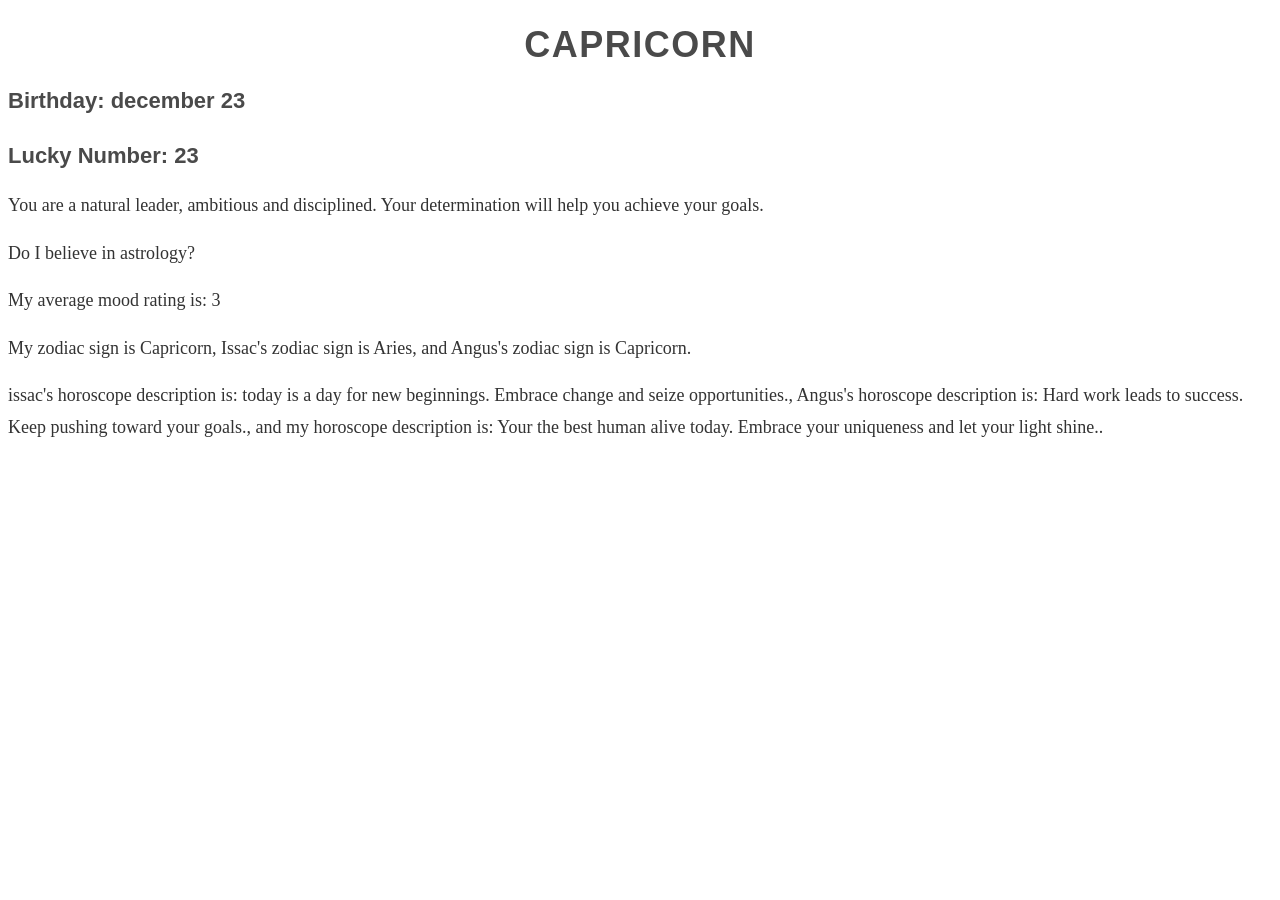
<file: Labs/lab 7/index.html>
<!doctype html>
<html>
  <head>
    <link href="css/style.css" type="text/css" rel="stylesheet" />
  </head>

  <body>
    <h1 id="sign">My Sign</h1>
    <h3 class="birthday">Birthday:</h3>
    <h4 class="luckyNum">Lucky Number:</h4>
    <p>My horoscope...</p>
    <p>Do I believe in astrology?</p>

    <p>My average mood rating is: <span id="avgMoodRating"></span></p>

    <p></p>
    <p></p>
    <p></p>
    <p></p>

    <script src="js/horoscope-data.js"></script>
  </body>
</html>
</file>
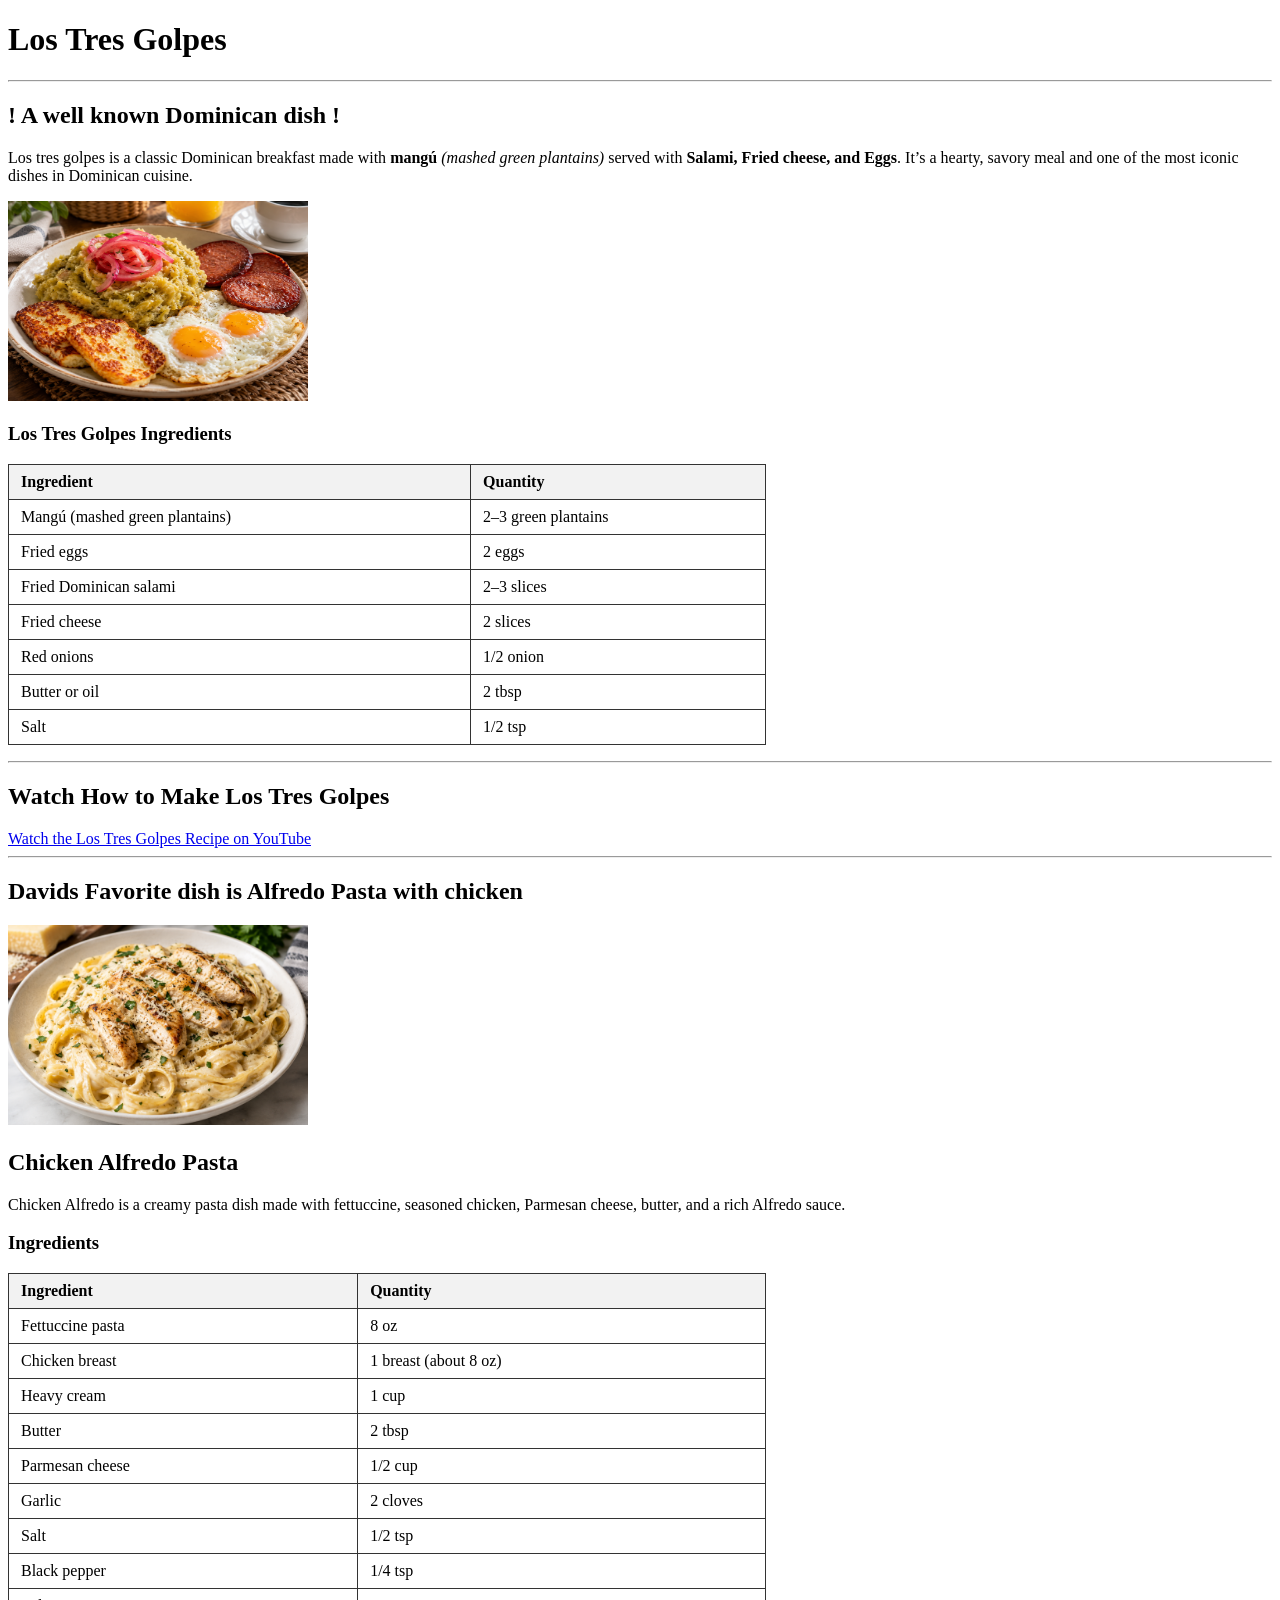
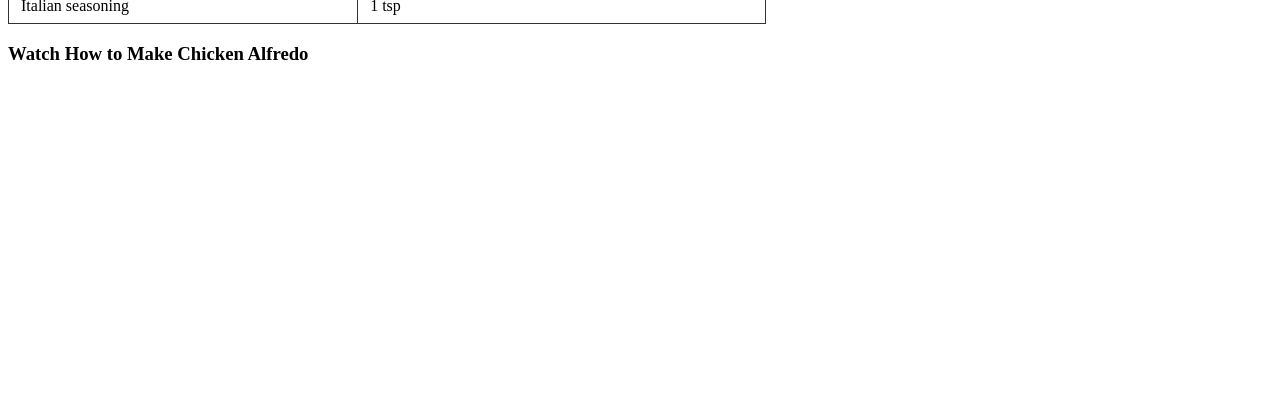
<file: Labs/lab3/index.html>
<!doctype html>
<!-- Enmanuel Morillo: I used Copilot to organize and indent all the code. -->
<html lang="en">
  <head>
    <meta charset="UTF-8" />
    <meta name="viewport" content="width=device-width, initial-scale=1.0" />
    <title>Favorite Dish</title>
    <style>
      table {
        width: 60%;
        border-collapse: collapse;
        margin: 1rem 0;
      }

      th,
      td {
        border: 1px solid #333;
        padding: 8px 12px;
        text-align: left;
      }
      th {
        background-color: #f2f2f2;
      }
    </style>
  </head>
  <body>
    <h1>Los Tres Golpes</h1>

    <hr />
    <h2>! A well known Dominican dish !</h2>

    <p>
      Los tres golpes is a classic Dominican breakfast made with
      <strong>mangú</strong>
      <em> (mashed green plantains) </em> served with
      <strong>Salami, Fried cheese, and Eggs</strong>. It’s a hearty, savory
      meal and one of the most iconic dishes in Dominican cuisine.
    </p>
    <img
      src="images/LosTresGolpes.png"
      alt="Los Tres Golpes"
      width="300"
      height="200"
    />
    <h3>Los Tres Golpes Ingredients</h3>

    <table>
      <thead>
        <tr>
          <th>Ingredient</th>
          <th>Quantity</th>
        </tr>
      </thead>
      <tbody>
        <tr>
          <td>Mangú (mashed green plantains)</td>
          <td>2–3 green plantains</td>
        </tr>
        <tr>
          <td>Fried eggs</td>
          <td>2 eggs</td>
        </tr>
        <tr>
          <td>Fried Dominican salami</td>
          <td>2–3 slices</td>
        </tr>
        <tr>
          <td>Fried cheese</td>
          <td>2 slices</td>
        </tr>
        <tr>
          <td>Red onions</td>
          <td>1/2 onion</td>
        </tr>
        <tr>
          <td>Butter or oil</td>
          <td>2 tbsp</td>
        </tr>
        <tr>
          <td>Salt</td>
          <td>1/2 tsp</td>
        </tr>
      </tbody>
    </table>

    <hr />
    <h2>Watch How to Make Los Tres Golpes</h2>

    <a href="https://www.youtube.com/watch?v=h1bQwBHG8Ag" target="_blank">
      Watch the Los Tres Golpes Recipe on YouTube
    </a>
    <hr />

    <h2>Davids Favorite dish is Alfredo Pasta with chicken</h2>

    <img
      src="images/Pasta copy.png"
      alt="Alfredo Pasta with chicken"
      width="300"
      height="200"
    />
    <h2>Chicken Alfredo Pasta</h2>
    <p>
      Chicken Alfredo is a creamy pasta dish made with fettuccine, seasoned
      chicken, Parmesan cheese, butter, and a rich Alfredo sauce.
    </p>
    <h3>Ingredients</h3>
    <table>
      <thead>
        <tr>
          <th>Ingredient</th>
          <th>Quantity</th>
        </tr>
      </thead>
      <tbody>
        <tr>
          <td>Fettuccine pasta</td>
          <td>8 oz</td>
        </tr>
        <tr>
          <td>Chicken breast</td>
          <td>1 breast (about 8 oz)</td>
        </tr>
        <tr>
          <td>Heavy cream</td>
          <td>1 cup</td>
        </tr>
        <tr>
          <td>Butter</td>
          <td>2 tbsp</td>
        </tr>
        <tr>
          <td>Parmesan cheese</td>
          <td>1/2 cup</td>
        </tr>
        <tr>
          <td>Garlic</td>
          <td>2 cloves</td>
        </tr>
        <tr>
          <td>Salt</td>
          <td>1/2 tsp</td>
        </tr>
        <tr>
          <td>Black pepper</td>
          <td>1/4 tsp</td>
        </tr>
        <tr>
          <td>Italian seasoning</td>
          <td>1 tsp</td>
        </tr>
      </tbody>
    </table>

    <h3>Watch How to Make Chicken Alfredo</h3>

    <iframe
      width="560"
      height="315"
      src="https://www.youtube.com/embed/F7CU0qBdj04"
      title="Chicken Alfredo Recipe"
      frameborder="0"
      allowfullscreen
    >
    </iframe>
  </body>
</html>
</file>
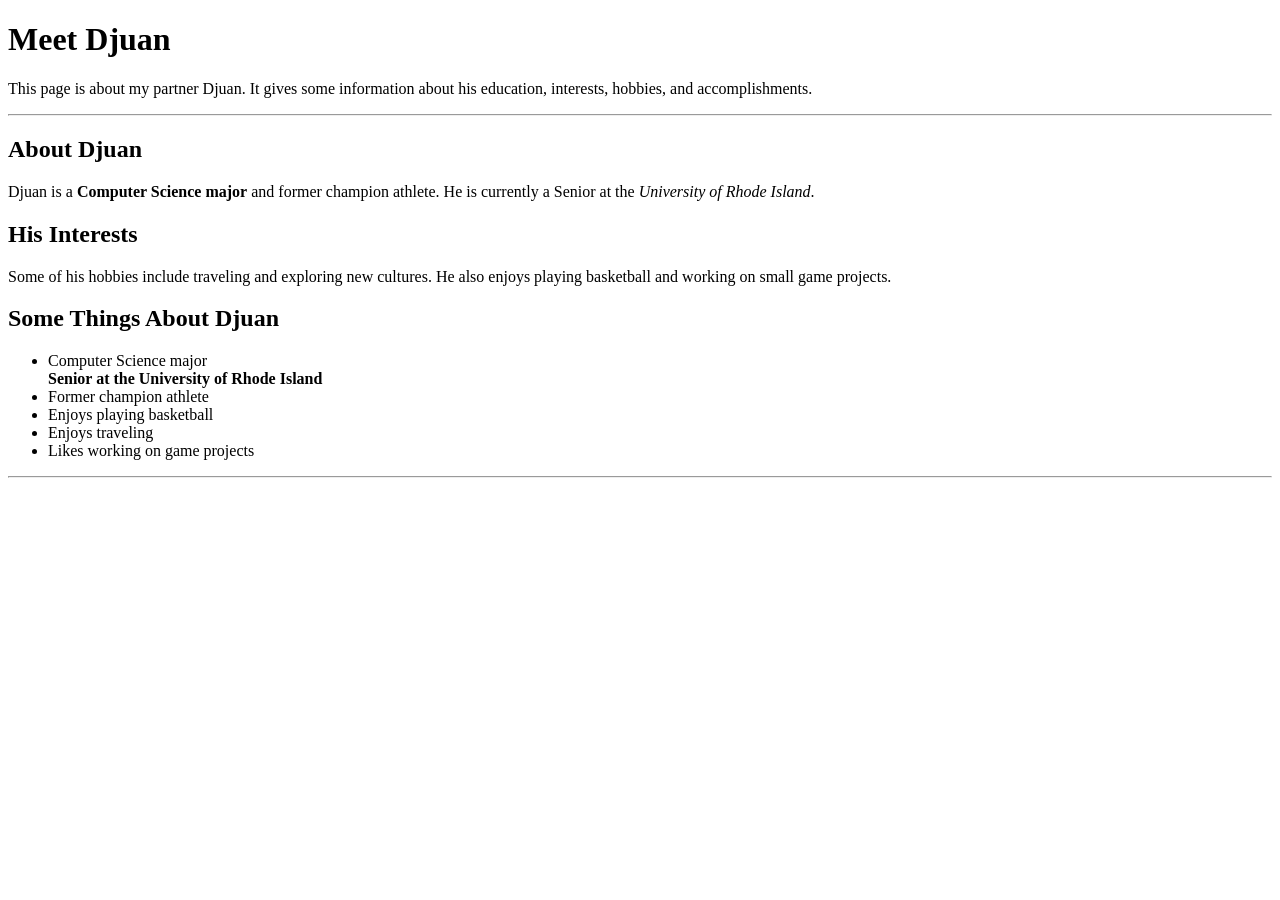
<file: Labs/lab2/profile.html>
<!doctype html>
<!-- Enmanuel Morillo: I used Copilot to organize and indent all the code. -->
<html lang="en">
  <head>
    <meta charset="UTF-8" />
    <meta name="viewport" content="width=device-width, initial-scale=1.0" />
    <title>Djuan's Profile</title>
  </head>
  <body>
    <h1>Meet Djuan</h1>
    <p>
      This page is about my partner Djuan. It gives some information about his
      education, interests, hobbies, and accomplishments.
    </p>
    <hr />
    <h2>About Djuan</h2>

    <p>
      Djuan is a <strong>Computer Science major</strong> and former champion
      athlete. He is currently a Senior at the
      <em>University of Rhode Island</em>.
    </p>

    <h2>His Interests</h2>

    <p>
      Some of his hobbies include traveling and exploring new cultures. He also
      enjoys playing basketball and working on small game projects.
    </p>

    <h2>Some Things About Djuan</h2>

    <ul>
      <li>Computer Science major</li>
      <strong>Senior at the University of Rhode Island</strong>
      <li>Former champion athlete</li>
      <li>Enjoys playing basketball</li>
      <li>Enjoys traveling</li>
      <li>Likes working on game projects</li>
    </ul>

    <hr />
  </body>
</html>
</file>
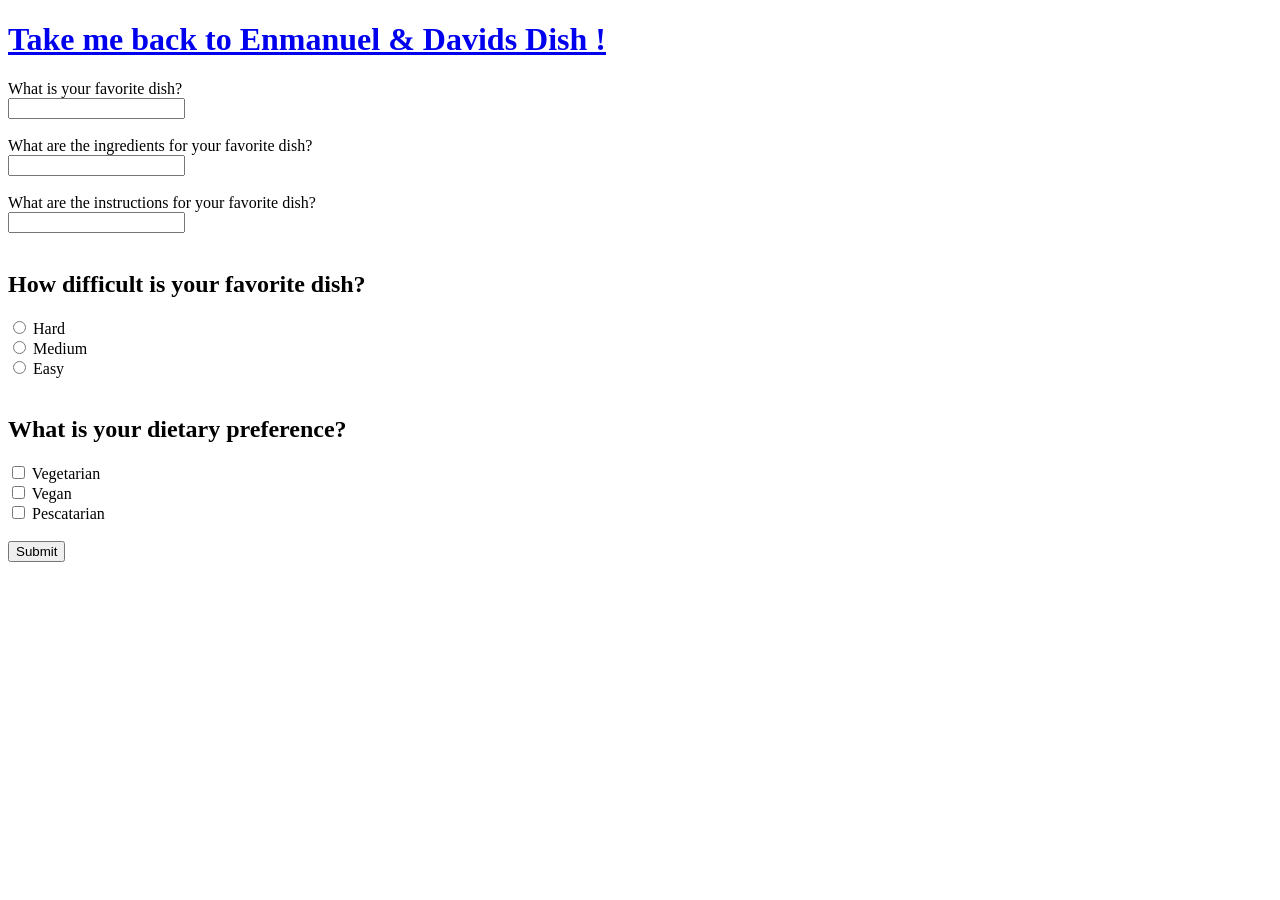
<file: Labs/lab3/submission.html>
<!doctype html>
<!-- Enmanuel Morillo: I used Copilot to organize and indent all the code. -->
<html lang="en">
  <head>
    <meta charset="UTF-8" />
    <meta name="viewport" content="width=device-width, initial-scale=1.0" />
    <title>Whats Your Dish</title>
  </head>

  <body>
    <h1><a href="index.html">Take me back to Enmanuel & Davids Dish ! </a></h1>

    <form>
      <label for="dish">What is your favorite dish?</label><br />
      <input type="text" id="dish" name="dish" /><br /><br />
      <label for="ingredients"
        >What are the ingredients for your favorite dish?</label
      ><br />
      <input type="text" id="ingredients" name="ingredients" /><br /><br />
      <label for="instructions"
        >What are the instructions for your favorite dish?</label
      ><br />
      <input type="text" id="instructions" name="instructions" /><br /><br />

      <h2>How difficult is your favorite dish?</h2>
      <input type="radio" id="Hard" name="difficulty" value="Hard" />
      <label for="Hard">Hard</label><br />
      <input type="radio" id="Medium" name="difficulty" value="Medium" />
      <label for="Medium">Medium</label><br />
      <input type="radio" id="Easy" name="difficulty" value="Easy" />
      <label for="Easy">Easy</label><br /><br />

      <h2>What is your dietary preference?</h2>
      <input type="checkbox" id="Vegetarian" name="diet" value="Vegetarian" />
      <label for="Vegetarian"> Vegetarian</label><br />
      <input type="checkbox" id="Vegan" name="diet" value="Vegan" />
      <label for="Vegan"> Vegan</label><br />
      <input type="checkbox" id="Pescatarian" name="diet" value="Pescatarian" />
      <label for="Pescatarian"> Pescatarian</label><br /><br />

      <input type="submit" value="Submit" />
    </form>
  </body>
</html>
</file>
<file: Labs/lab 7/css/style.css>
#sign {
    font-size: 36px;
    color: #4A4A4A;
    text-align: center;
    text-transform: uppercase;
    letter-spacing: 1.5px;
    font-family: 'Helvetica Neue', sans-serif; 
    margin-bottom: 20px;
}




.birthday {
    font-size: 22px;
    color: #4A4A4A; 
    margin-bottom: 10px;
    font-family: 'Helvetica Neue', sans-serif; 
}


.luckyNum {
    font-size: 22px;
    color: #4A4A4A;
    font-family: 'Helvetica Neue', sans-serif; 
    margin-bottom: 20px;
}


p {
    font-size: 18px;
    line-height: 1.8;
    color: #333; 
    font-family: 'Georgia', serif; 
    margin: 15px 0;
}
</file>
